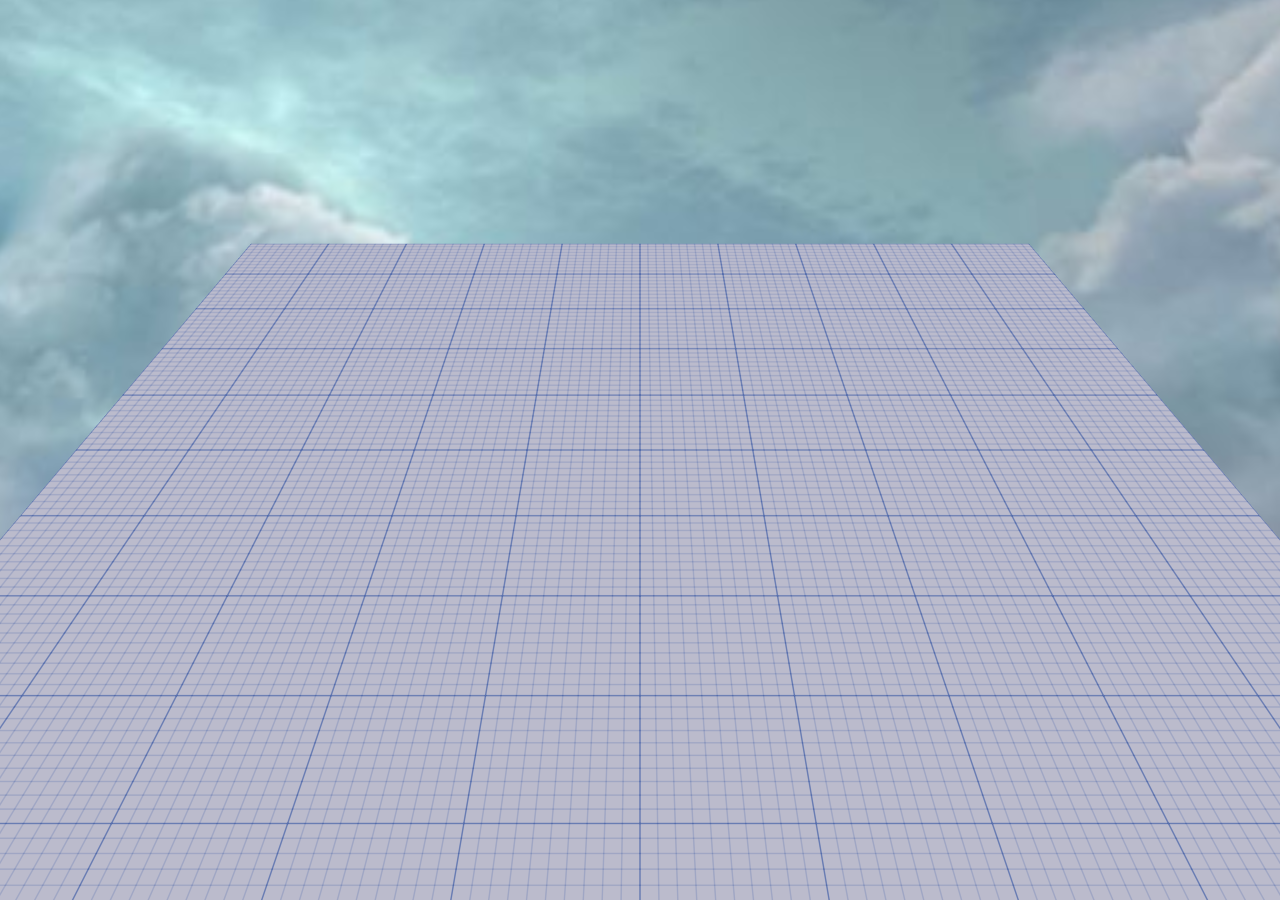
<file: demos/template2/index.html>
<!DOCTYPE html>
<html>
<head>
    <meta http-equiv="Content-Type" content="text/html" charset="utf-8"/>
    <title>template 4</title>

    <!-- Babylon.js -->
    <script src="../lib/babylon/hand.min-1.2.js"></script>
    <script src="../lib/babylon/babylon.3.0.0-alpha.max.js"></script> <!-- arrow key bug -->
    <!-- <script src="https://cdnjs.cloudflare.com/ajax/libs/babylonjs/3.0.0-alpha/babylon.max.js"></script> -->
    <script src="../lib/babylon/materials/babylon.gridMaterial.min.js"></script> 
    <!-- <script src="https://raw.githubusercontent.com/BabylonJS/Babylon.js/master/dist/materialsLibrary/babylon.gridMaterial.js"></script>  -->

    <style>
        html, body {
            overflow: hidden;
            width   : 100%;
            height  : 100%;
            margin  : 0;
            padding : 0;
        }

        #renderCanvas {
            width   : 100%;
            height  : 100%;
            touch-action: none;
        }
    </style>
</head>
<body>
    <canvas id="renderCanvas"></canvas>
    <script>
        window.addEventListener('DOMContentLoaded', function(){

            var canvas = document.getElementById('renderCanvas');
            var engine = new BABYLON.Engine(canvas, true);
            var scene;
            var arcRotateCamera;

            /*********************************CREATE-GROUND******************************/
            var ground;
            var createGround = function() {
                //GRID
                var ground = BABYLON.Mesh.CreateGround("ground1", 100, 100, 2, scene);
                var gridMaterial = new BABYLON.GridMaterial("", scene);
                gridMaterial.mainColor = new BABYLON.Color3(187/255, 187/255, 204/255); 
                gridMaterial.lineColor = new BABYLON.Color3(86/255, 110/255, 173/255); //steelblue
                ground.material = gridMaterial;

            }

            /******************************CREATE-SKY*******************************/
            var createSky = function () {
                //skybox
                var skybox = BABYLON.Mesh.CreateBox("skybox", 1800, scene);
                var skyboxMaterial = new BABYLON.StandardMaterial("skybox", scene);
                skyboxMaterial.backFaceCulling = false;
                skyboxMaterial.reflectionTexture = new BABYLON.CubeTexture("../3d/skybox/skybox", scene);
                skyboxMaterial.reflectionTexture.coordinatesMode = BABYLON.Texture.SKYBOX_MODE;
                skyboxMaterial.diffuseColor = new BABYLON.Color3(0, 0, 0);
                skyboxMaterial.specularColor = new BABYLON.Color3(0, 0, 0);
                skyboxMaterial.disableLighting = true;
                skybox.material = skyboxMaterial;
                skybox.isPickable = false;
                skybox.rotation.x = -0.75; //1.15 sun
            }

            /*********************************CREATE-LIGHTS******************************/
            var spot1, light1, light2;
            var createLights = function() {
                var light = new BABYLON.HemisphericLight('light1', new BABYLON.Vector3(0,10,0), scene);
                light.intensity = 0.4;

                light1 = new BABYLON.DirectionalLight("dir01", new BABYLON.Vector3(-1, -2, -1), scene);
                light1.position = new BABYLON.Vector3(20, 39, 20);
                light1.intensity = 0.5;

                // light2
                light2 = new BABYLON.SpotLight("spot02", new BABYLON.Vector3(0, 40, 20), new BABYLON.Vector3(-1, -2, -1), 1.1, 16, scene);
                light2.intensity = 0.5;
            }

            /*********************************CREATE-CAMERA******************************/
            var createCamera = function() {
                //ARC-ROTATE-CAMERA
                arcRotateCamera = new BABYLON.ArcRotateCamera("GlobalRotativeCamera1",  0, 0, 0, new BABYLON.Vector3(0, 0, 0), scene);
                arcRotateCamera.setPosition(new BABYLON.Vector3(0, 50, 80));
                arcRotateCamera.setTarget(BABYLON.Vector3.Zero());
                arcRotateCamera.attachControl(canvas, true);

                //FREE-ROAM-CAMERA
                // var camera = new BABYLON.FreeCamera('camera1', new BABYLON.Vector3(0, 90,-90), scene);
                // camera.setTarget(BABYLON.Vector3.Zero());
                // camera.attachControl(canvas, true);
            }

            /*********************************CREATE-ASSETS******************************/
            var createAssets = function() {
                var assetsManager = new BABYLON.AssetsManager(scene); 
                //----ASSETS-MANAGER--------------Loading Indicator
                engine.loadingUIText = "Welcome...";

                // var meshTask = assetsManager.addMeshTask("ladybug1", "", "../anyms/ladybug/", "ladybug1.babylon");
                // meshTask.onSuccess = function (task) {
                // }

                assetsManager.onFinish = function(tasks) {
                    engine.runRenderLoop(function() {
                        scene.render();
                    });
                };
                assetsManager.load();  // IMPORTANT.
            }

            /*********************************CREATE-SCENE******************************/
            var createScene = function(){
                scene = new BABYLON.Scene(engine);

                createGround();
                createSky();
                createLights();
                createCamera();
                // createAssets();

                return scene;
            }

            /******************************Initialization******************************/
            scene = createScene();
            // scene.clearColor = new BABYLON.Color3(.33,.44,.55);

            engine.runRenderLoop(function(){
                scene.render();
            });

            window.addEventListener('resize', function(){
                engine.resize();
            });
        });
    </script>
</body>
    <!--GoogleAnalytics-->
    <script>
      (function(i,s,o,g,r,a,m){i['GoogleAnalyticsObject']=r;i[r]=i[r]||function(){
      (i[r].q=i[r].q||[]).push(arguments)},i[r].l=1*new Date();a=s.createElement(o),
      m=s.getElementsByTagName(o)[0];a.async=1;a.src=g;m.parentNode.insertBefore(a,m)
      })(window,document,'script','https://www.google-analytics.com/analytics.js','ga');
      ga('create', 'UA-91079342-1', 'auto');
      ga('send', 'pageview');
    </script>
    <!--GoogleAnalytics-->
</html>
</file>
